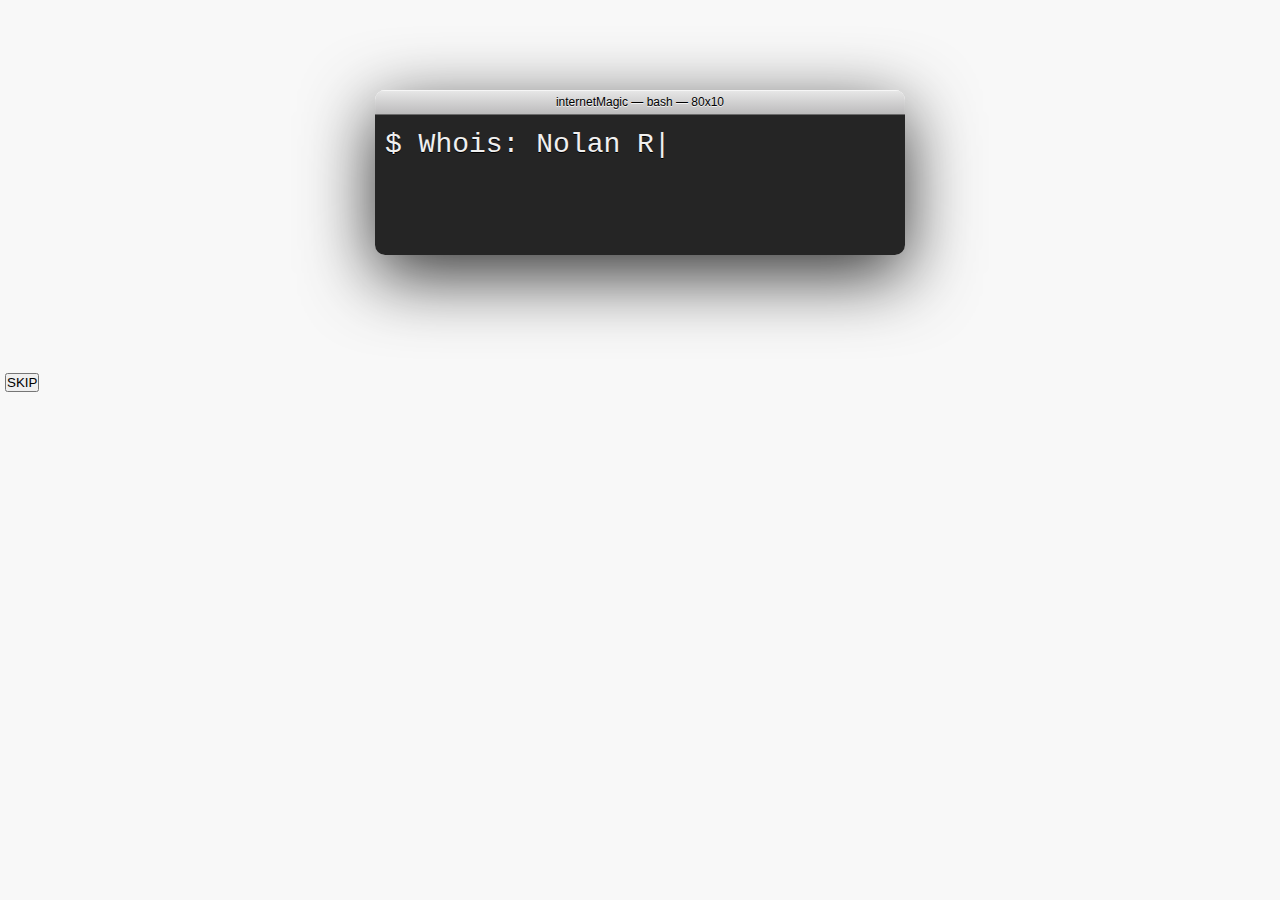
<file: docs/index.html>
<!DOCTYPE html>
<!-- code based off Matt Boldt's http://www.mattboldt.com/demos/typed-js/ -->
<html lang="en"><head><meta http-equiv="Content-Type" content="text/html; charset=UTF-8">

  <title>The Personal Website of Nolan K Yee</title>
  <script src="./jQuery Animated Typing with Typed.js _ by Matt Boldt_files/jquery.min.js"></script>
  <script src="./jQuery Animated Typing with Typed.js _ by Matt Boldt_files/typed.custom.js" type="text/javascript"></script>


  <link href="./jQuery Animated Typing with Typed.js _ by Matt Boldt_files/main.css" rel="stylesheet">
</head>
<body>

<div class="animatedIntro">
  <div class="head-wrap shift-text">
    <div class="text-editor-wrap">
      <div class="title-bar"><span class="title">internetMagic — bash — 80x<span class="terminal-height">10</span></span></div>
      <div class="text-body">
        $ <span id="typed" style="white-space:pre-wrap"></span><span class="typed-cursor">|</span>
      </div>
    </div>
  </div>
  <h2 id="typed-fix"> </h2>
  <footer><button id="skipButton">SKIP</button></footer>
</div>
<div class="main">
  <h1>Nolan K. Yee</h1>
  <h2>
    <div class='midTitleLine'>
      <future class="futureTW" title="closerThanYouThink">(Future)</future>
       Tech Wizard
       <ampersand>&</ampersand>
    </div>
    <randomAboutMe></randomAboutMe>
  </h2>
  <div class='mainPageContent'>
    <div class='tabs'>
      <tabNames class="aboutMeTab">About Me</tabNames>
       |
      <tabNames class="projectsTab">Projects</tabNames>
       |
      <tabNames class="contactTab">Contact</tabNames>
    </div>
    <div class="wordsAndThingsDisplayBox">
      <div class="wordsAndThingsContainer aboutMeContainer">
        <p class="aboutMeText">
        Hello World! <br>

          Welcome to my website. Spend all the time you like trying to figure me out and best of luck if you try; I still haven't managed to accomplish that myself. What I can tell you is this: One day I will be the one you'd call to sort out any software issue you have. "Software Engineer" would probably be the most appropriate title for jobs applicable to me. I plan to outgrow that title as quickly as possible and so I have aptly dubbed myself a (future) Tech Wizard. I will learn more than just to write the code that runs the machines, I want to learn to hack that code. I'll learn about hardware that the code is coursing through and where there are chinks in an OS's armor. This is my lifetime endeavor: To one day practically speak machine. <br>

          I was taught full-stack JavaScript in the three month intensive software bootcamp DevLeague and have since began teaching myself Java. I picked up Java first as I wanted to solidify my understanding of the differences between it and JavaScript. When I feel my learning of Java has plateaued the next language I plan to pick up will probably be either C++ or C# as I will get into video game programming at some point in my life. I personally think it would be fun to spend a weekend trying to inject scripts into modern singleplayer games when I finally figure out the means. Recently started watching lectures on the kernel and really getting into OS functionality and general hacking basics as a hobby. I'll probably end up a Grayhat somewhere off in techland. My future is approaching faster with each step made. Will you and your company be a part of my future or will you be in my way?
        </p>
      </div>
      <div class="wordsAndThingsContainer projectsContainer">
        PROJECTS AND THINGS HERE MAN
      </div>
      <div class="wordsAndThingsContainer contactContainer">
        HELLO WEB BOTS, send spam here: <a mailto="SpamHere@NotARealEmail.com">SpamHere@NotARealEmail.com</a> <br> <br> <br> <br>
        For everyone else who paid any attention at all to the details on my site:
        <br> Thanks for visiting.
        <br> You can email me at my actual address NolanKYee(AT)gmail.com.
        <br> I'd love to hear from you.
      </div>
    </div>
  </div>

</div>

<script type="text/javascript" src="./animatedIntro.js"></script>
<script type="text/javascript" src="./mainpageEffects.js"></script>
</body>
</html>
</file>
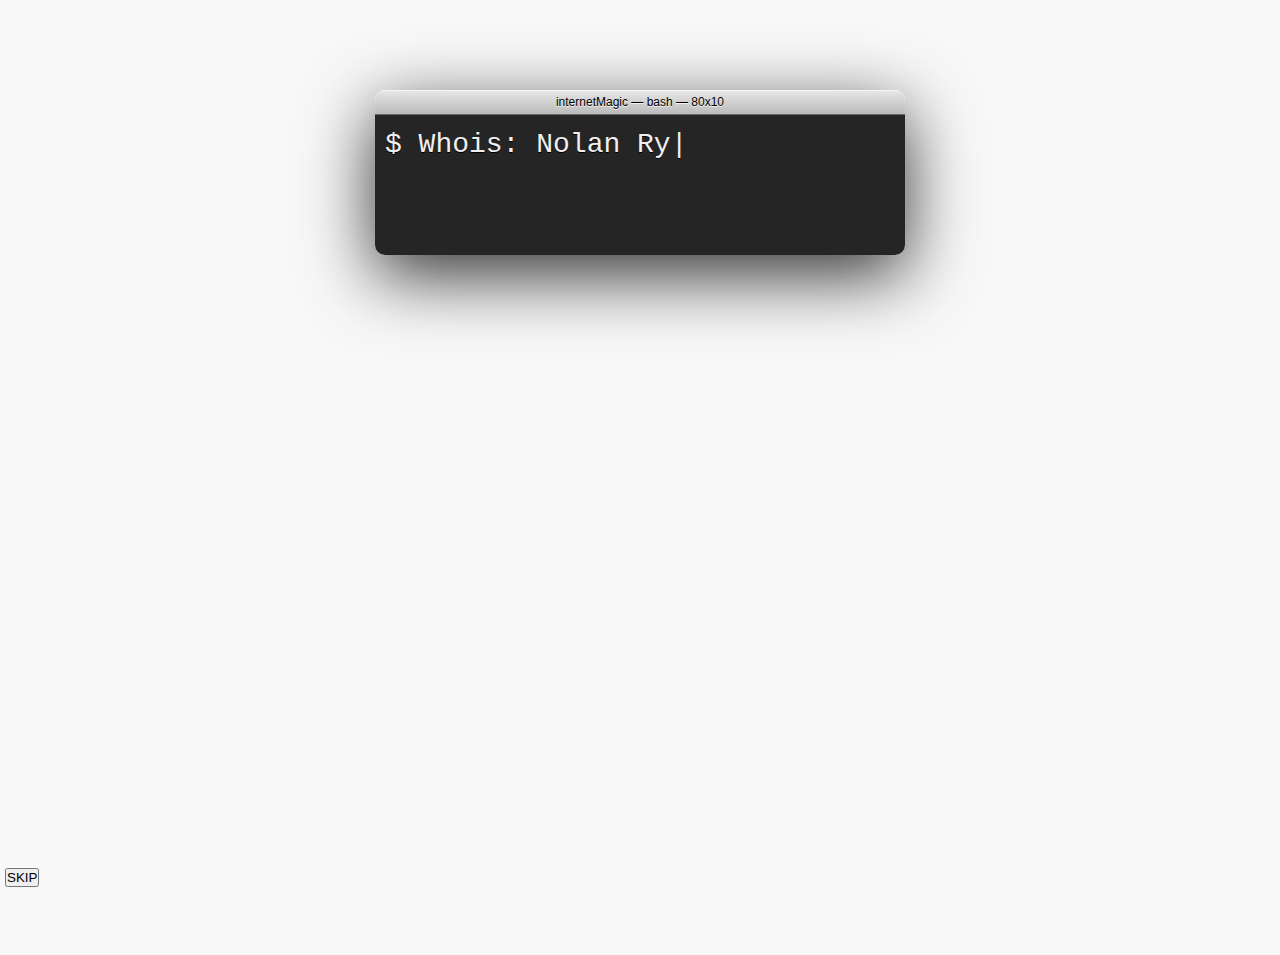
<file: testPage/animatedIntroTest.html>
<!DOCTYPE html>
<!-- code based off Matt Boldt's http://www.mattboldt.com/demos/typed-js/ -->
<html lang="en"><head><meta http-equiv="Content-Type" content="text/html; charset=UTF-8">

  <title>The Personal Website of Nolan K Yee</title>
  <script src="./jQuery Animated Typing with Typed.js _ by Matt Boldt_files/jquery.min.js"></script>
  <script src="./jQuery Animated Typing with Typed.js _ by Matt Boldt_files/typed.custom.js" type="text/javascript"></script>


  <link href="./jQuery Animated Typing with Typed.js _ by Matt Boldt_files/main.css" rel="stylesheet">
</head>
<body>

<div class="animatedIntro">
  <div class="head-wrap shift-text">
    <div class="text-editor-wrap">
      <div class="title-bar"><span class="title">internetMagic — bash — 80x<span class="terminal-height">10</span></span></div>
      <div class="text-body">
        $ <span id="typed" style="white-space:pre-wrap"></span><span class="typed-cursor">|</span>
      </div>
    </div>
  </div>
  <h2 id="typed-fix"> </h2>
</div>
<div class="main">
  <h1>Nolan K. Yee</h1>
  <h2>
    <div class='midTitleLine'>
      <future class="futureTW" title="closerThanYouThink">(Future)</future>
       Tech Wizard
       <ampersand>&</ampersand>
    </div>
    <randomAboutMe></randomAboutMe>
  </h2>
  <div class='mainPageContent'>
    <div class='tabs'>
      <tabNames class="aboutMeTab">About Me</tabNames>
       |
      <tabNames class="projectsTab">Projects</tabNames>
       |
      <tabNames class="contactTab">Contact</tabNames>
    </div>
    <div class="wordsAndThingsDisplayBox">
      <div class="wordsAndThingsContainer aboutMeContainer">
        Hello World!
      </div>
      <div class="wordsAndThingsContainer projectsContainer">
        PROJECTS AND THINGS HERE MAN
      </div>
      <div class="wordsAndThingsContainer contactContainer">
        flybox me something yo
      </div>
    </div>
  </div>

</div>
<footer><button id="skipButton">SKIP</button></footer>

<script type="text/javascript" src="./animatedIntro.js"></script>
<script type="text/javascript" src="./mainpageEffects.js"></script>
</body>
</html>
</file>
<file: docs/jQuery Animated Typing with Typed.js _ by Matt Boldt_files/main.css>
@import url(http://fonts.googleapis.com/css?family=Ubuntu:400,500);
* {
  padding: 0;
  margin: 0; }

body {
  font-family: "Ubuntu", sans-serif;
  font-size: 100%;
  background: #f8f8f8;
  overflow:hidden;
}

a {
  text-decoration: none;
  color: #666; }
  a:hover {
    color: #999; }

p {
  line-height: 2em;
  margin: 0 0 20px; }

.wrap {
  max-width: 700px;
  margin: auto; }

.animatedIntro {
  width: 100%;
  min-height: 450px;
  height: 90vh;
  margin: 0 auto 30px;
  padding: 10px 0;
  background: 000000 top center no-repeat fixed;
  background-size: 100%;
  transform: translateY(0);
  transition: 2s;
}

.head-wrap {
  margin: 30px auto 30px;
  -webkit-transition: all 0.5s ease-out;
  -moz-transition: all 0.5s ease-out;
  -ms-transition: all 0.5s ease-out;
  -o-transition: all 0.5s ease-out;
  transition: all 0.5s ease-out;
  text-align: center; }

.shift-text {
  margin: 80px auto 110px; }
  .shift-text .text-body {
    height: 120px; }
  .shift-text .tagline {
    opacity: 0.9; }

/* text editor styles */
.text-editor-wrap {
  display: block;
  margin: auto;
  max-width: 530px;
  border-radius: 10px;
  box-shadow: rgba(0, 0, 0, 0.8) 0px 20px 70px;
  clear: both;
  overflow: hidden;
  -webkit-transition: all 0.5s ease-out;
  -moz-transition: all 0.5s ease-out;
  -ms-transition: all 0.5s ease-out;
  -o-transition: all 0.5s ease-out;
  transition: all 0.5s ease-out; }

.title-bar {
  padding: 5px 0;
  font-family: "Lucida Grande", sans-serif;
  font-size: 0.75em;
  text-align: center;
  text-shadow: rgba(255, 255, 255, 0.8) 0px 1px 0px;
  background-color: #f8f8f8;
  background-image: -webkit-linear-gradient(top, #e8e8e8, #bcbbbc);
  background-image: -moz-linear-gradient(top, #e8e8e8, #bcbbbc);
  background-image: linear-gradient(top, #e8e8e8, #bcbbbc);
  box-shadow: inset rgba(255, 255, 255, 0.7) 0px 1px 1px;
  border-bottom: #6a6a6a 1px solid; }

.text-body {
  height: 500px;
  background-color: rgba(0, 0, 0, 0.85);
  padding: 10px;
  color: #f0f0f0;
  text-shadow: #000 0px 1px 0px;
  font-family: "Consolas", "Courier New", "Courier";
  font-size: 1.75em;
  line-height: 1.40em;
  font-weight: 500;
  text-align: left;
  overflow: hidden;
  -webkit-transition: all 0.5s ease-out;
  -moz-transition: all 0.5s ease-out;
  -ms-transition: all 0.5s ease-out;
  -o-transition: all 0.5s ease-out;
  transition: all 0.5s ease-out; }

.h2 {
  margin: 10px 0; }

.note {
  text-align: center; }

.inline-code {
  padding: 2px 5px;
  background: #fff;
  border: #CCC 1px solid;
  border-radius: 4px; }

hr {
  margin: 20px 0;
  border: 0;
  border-bottom: #fff 1px solid;
  border-top: #f0f0f0 1px solid; }

pre {
  margin: 0 auto 20px;
  padding: 20px;
  color: #444;
  font-family: "Consolas", "Courier New", "Courier";
  font-weight: 500;
  background: #fff;
  border: #EEE 1px solid;
  border-radius: 10px;
  overflow: auto; }

.typed-cursor {
  opacity: 1;
  font-weight: 100;
  -webkit-animation: blink 0.7s infinite;
  -moz-animation: blink 0.7s infinite;
  -ms-animation: blink 0.7s infinite;
  -o-animation: blink 0.7s infinite;
  animation: blink 0.7s infinite; }

@-keyframes blink {
  0% {
    opacity: 1; }

  50% {
    opacity: 0; }

  100% {
    opacity: 1; } }
@-webkit-keyframes blink {
  0% {
    opacity: 1; }

  50% {
    opacity: 0; }

  100% {
    opacity: 1; } }
@-moz-keyframes blink {
  0% {
    opacity: 1; }

  50% {
    opacity: 0; }

  100% {
    opacity: 1; } }
@-ms-keyframes blink {
  0% {
    opacity: 1; }

  50% {
    opacity: 0; }

  100% {
    opacity: 1; } }
@-o-keyframes blink {
  0% {
    opacity: 1; }

  50% {
    opacity: 0; }

  100% {
    opacity: 1; } }
.btn-wrap {
  display: block;
  margin: 0 auto 1em;
  clear: both;
  text-align: center; }


footer {
  position: absolute;
  display: inline-block;
  height: 10vh;
  margin: 5px;
  text-align: left;
  vertical-align: bottom;
}

#floatOffTop {
  transform: translateY(-100vh);
}

.main {
  height: 0vh;
  background: #fff;
  overflow-y: scroll;
}

h1{
  text-align: center;
  font-size: 80px;
  padding: 20px;
  font-weight: 400;
  padding-bottom: 7px;
}

h2{
  font-size: 40px;
  text-align: center;
}

.midTitleLine{
  transform: translateX(-6vh);
}

.futureTW{
  font-size: 18px;
}

randomAboutMe{
  font-size: 24px;
}

ampersand{
  font-size: 30px;
}

.tabs{
  text-align: center;
  font-size: 24;
  padding:15px;
}

.wordsAndThingsContainer{
  padding:0 20px 20px;
  max-width:60ch;

}

.wordsAndThingsDisplayBox{
  display:flex;
  justify-content: flex-end;
}



.contactContainer{
    text-align:center;
}

.aboutMeText{
  padding:10px;
}
</file>
<file: testPage/jQuery Animated Typing with Typed.js _ by Matt Boldt_files/main.css>
@import url(http://fonts.googleapis.com/css?family=Ubuntu:400,500);
* {
  padding: 0;
  margin: 0; }

body {
  font-family: "Ubuntu", sans-serif;
  font-size: 100%;
  background: #f8f8f8;
  overflow:hidden;
}

a {
  text-decoration: none;
  color: #666; }
  a:hover {
    color: #999; }

p {
  line-height: 2em;
  margin: 0 0 20px; }

.wrap {
  max-width: 700px;
  margin: auto; }

.animatedIntro {
  width: 100%;
  min-height: 450px;
  height: 90vh;
  margin: 0 auto 30px;
  padding: 10px 0;
  background: 000000 top center no-repeat fixed;
  background-size: 100%;
  transform: translateY(0);
  transition: 2s;
}

.head-wrap {
  margin: 30px auto 30px;
  -webkit-transition: all 0.5s ease-out;
  -moz-transition: all 0.5s ease-out;
  -ms-transition: all 0.5s ease-out;
  -o-transition: all 0.5s ease-out;
  transition: all 0.5s ease-out;
  text-align: center; }

.shift-text {
  margin: 80px auto 110px; }
  .shift-text .text-body {
    height: 120px; }
  .shift-text .tagline {
    opacity: 0.9; }

/* text editor styles */
.text-editor-wrap {
  display: block;
  margin: auto;
  max-width: 530px;
  border-radius: 10px;
  box-shadow: rgba(0, 0, 0, 0.8) 0px 20px 70px;
  clear: both;
  overflow: hidden;
  -webkit-transition: all 0.5s ease-out;
  -moz-transition: all 0.5s ease-out;
  -ms-transition: all 0.5s ease-out;
  -o-transition: all 0.5s ease-out;
  transition: all 0.5s ease-out; }

.title-bar {
  padding: 5px 0;
  font-family: "Lucida Grande", sans-serif;
  font-size: 0.75em;
  text-align: center;
  text-shadow: rgba(255, 255, 255, 0.8) 0px 1px 0px;
  background-color: #f8f8f8;
  background-image: -webkit-linear-gradient(top, #e8e8e8, #bcbbbc);
  background-image: -moz-linear-gradient(top, #e8e8e8, #bcbbbc);
  background-image: linear-gradient(top, #e8e8e8, #bcbbbc);
  box-shadow: inset rgba(255, 255, 255, 0.7) 0px 1px 1px;
  border-bottom: #6a6a6a 1px solid; }

.text-body {
  height: 500px;
  background-color: rgba(0, 0, 0, 0.85);
  padding: 10px;
  color: #f0f0f0;
  text-shadow: #000 0px 1px 0px;
  font-family: "Consolas", "Courier New", "Courier";
  font-size: 1.75em;
  line-height: 1.40em;
  font-weight: 500;
  text-align: left;
  overflow: hidden;
  -webkit-transition: all 0.5s ease-out;
  -moz-transition: all 0.5s ease-out;
  -ms-transition: all 0.5s ease-out;
  -o-transition: all 0.5s ease-out;
  transition: all 0.5s ease-out; }

.h2 {
  margin: 10px 0; }

.note {
  text-align: center; }

.inline-code {
  padding: 2px 5px;
  background: #fff;
  border: #CCC 1px solid;
  border-radius: 4px; }

hr {
  margin: 20px 0;
  border: 0;
  border-bottom: #fff 1px solid;
  border-top: #f0f0f0 1px solid; }

pre {
  margin: 0 auto 20px;
  padding: 20px;
  color: #444;
  font-family: "Consolas", "Courier New", "Courier";
  font-weight: 500;
  background: #fff;
  border: #EEE 1px solid;
  border-radius: 10px;
  overflow: auto; }

.typed-cursor {
  opacity: 1;
  font-weight: 100;
  -webkit-animation: blink 0.7s infinite;
  -moz-animation: blink 0.7s infinite;
  -ms-animation: blink 0.7s infinite;
  -o-animation: blink 0.7s infinite;
  animation: blink 0.7s infinite; }

@-keyframes blink {
  0% {
    opacity: 1; }

  50% {
    opacity: 0; }

  100% {
    opacity: 1; } }
@-webkit-keyframes blink {
  0% {
    opacity: 1; }

  50% {
    opacity: 0; }

  100% {
    opacity: 1; } }
@-moz-keyframes blink {
  0% {
    opacity: 1; }

  50% {
    opacity: 0; }

  100% {
    opacity: 1; } }
@-ms-keyframes blink {
  0% {
    opacity: 1; }

  50% {
    opacity: 0; }

  100% {
    opacity: 1; } }
@-o-keyframes blink {
  0% {
    opacity: 1; }

  50% {
    opacity: 0; }

  100% {
    opacity: 1; } }
.btn-wrap {
  display: block;
  margin: 0 auto 1em;
  clear: both;
  text-align: center; }


footer {
  position: absolute;
  display: inline-block;
  height: 10vh;
  margin: 5px;
  text-align: left;
  vertical-align: bottom;
}

#floatOffTop {
  transform: translateY(-100vh);
}

.main {
  height: 0vh;
  background: #fff;
  overflow-y: scroll;
}

h1{
  text-align: center;
  font-size: 80px;
  padding: 20px;
  font-weight: 400;
  padding-bottom: 7px;
}

h2{
  font-size: 40px;
  text-align: center;
}

.midTitleLine{
  transform: translateX(-6vh);
}

.futureTW{
  font-size: 18px;
}

randomAboutMe{
  font-size: 24px;
}

ampersand{
  font-size: 30px;
}

.tabs{
  text-align: center;
  font-size: 24;
  padding:15px;
}

.wordsAndThingsContainer{
  padding:0 20px 20px;
  max-width:60ch;

}

.wordsAndThingsDisplayBox{
  display:flex;
  justify-content: flex-end;
}



.contactContainer{
    text-align:center;
}

.aboutMeText{
  padding:10px;
}
</file>
